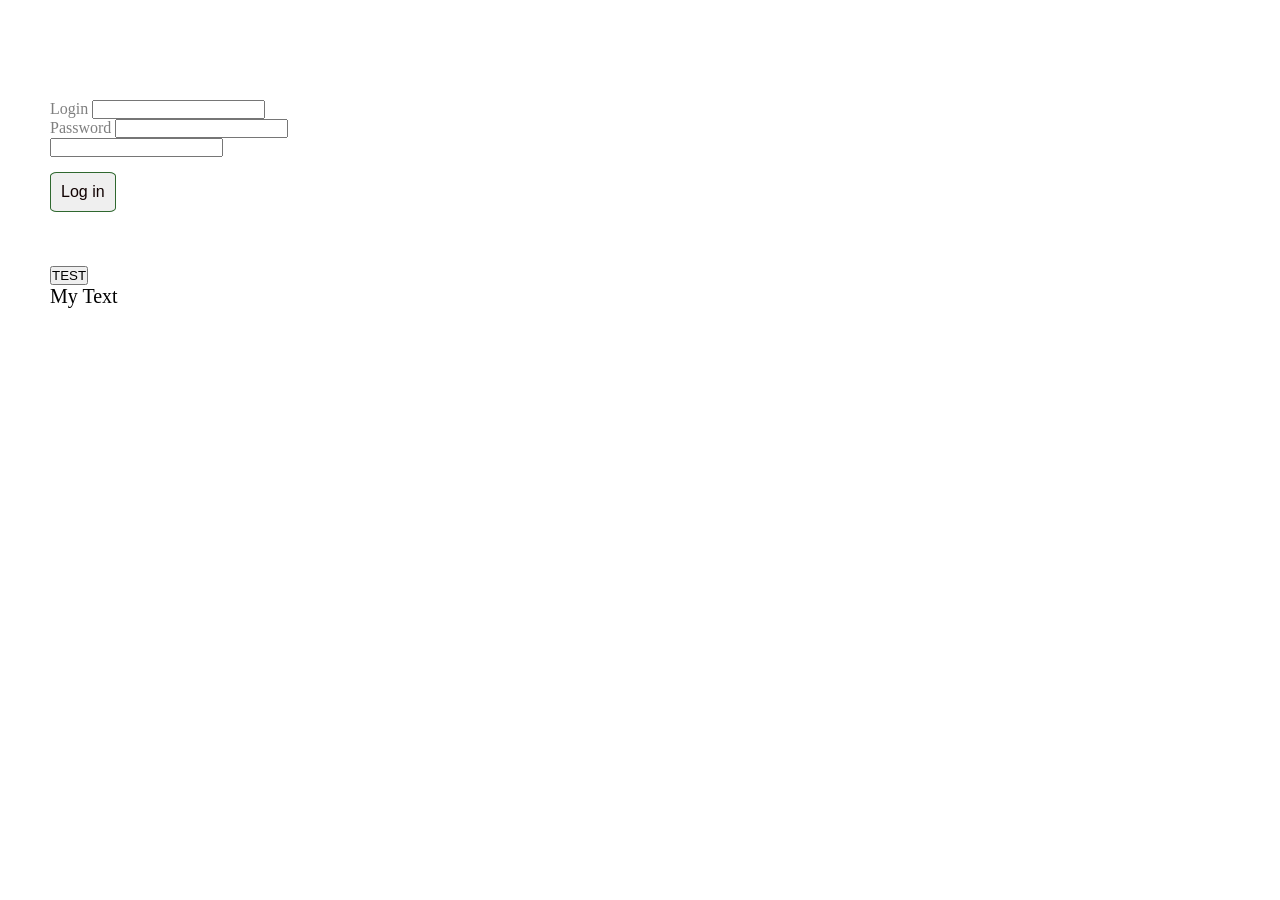
<file: 4/index.html>
<!DOCTYPE html>
<html lang="en">
<head>
    <meta charset="UTF-8">
    <meta http-equiv="X-UA-Compatible" content="IE=edge">
    <meta name="viewport" content="width=device-width, initial-scale=1.0">
    <link rel="stylesheet" href="./style.css">
    <title>Document</title>
</head>
<body>
    
<div class="panel">
    <h1></h1>
        <lable class="form-label">Login</lable>
        <input class="form-control" type="text"/>
      <div class="form-group">
        <lable class="form-label">Password</lable>
        <input type="password" id="p1"><br>
        <input type="password" id="p2">
      </div>
      <button onclick="check()"
      class="btn">Log in</button>
    </div>
     
    <div class="click">
    <button onclick="chpok('text')">TEST</button>
<div id="text">
    My Text
</div>
</div>
</body>
<script src="./index.js"></script>
</html>
</file>
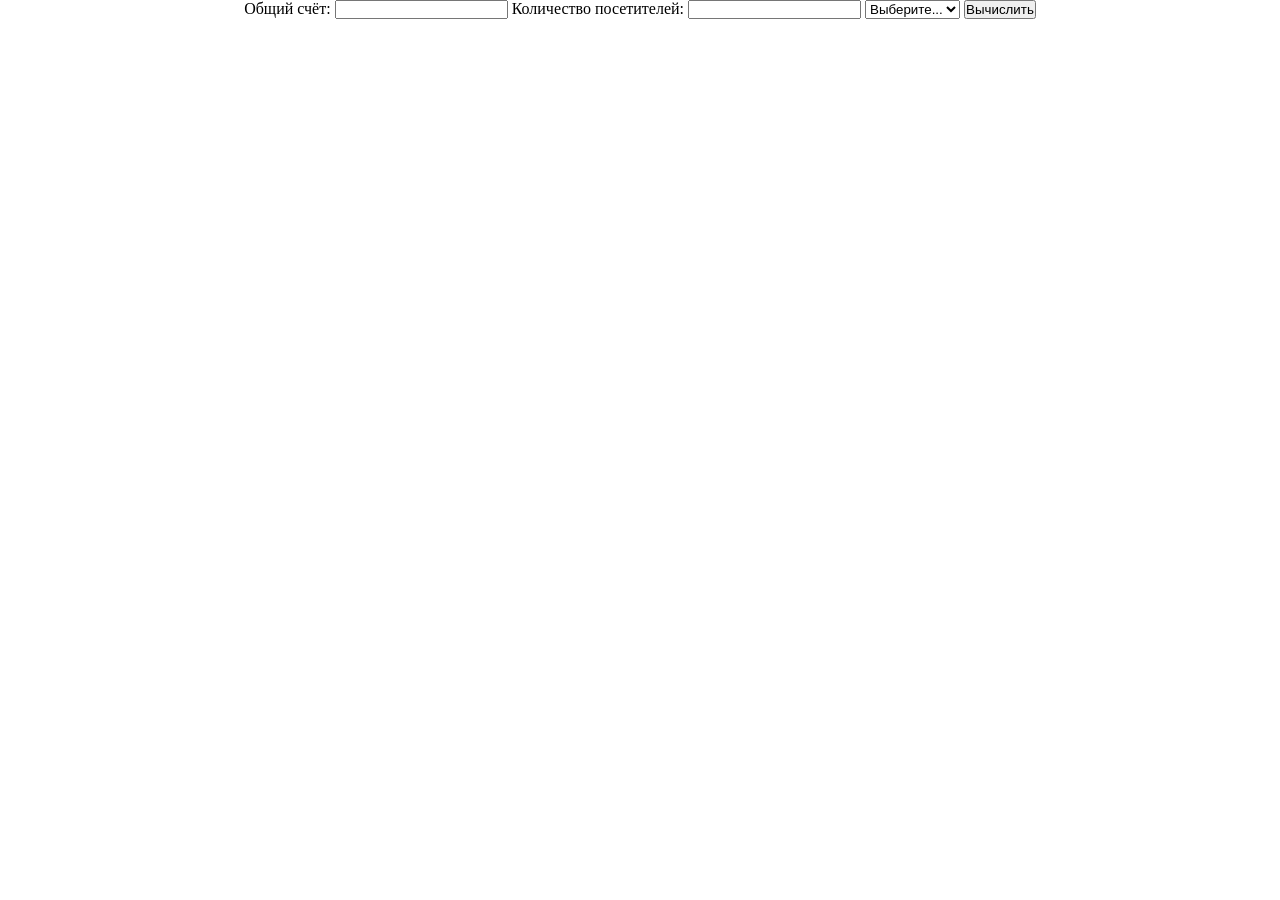
<file: 5/tip - amount/index.html>
<!DOCTYPE html>
<html lang="en">
<head>
    <meta charset="UTF-8">
    <meta http-equiv="X-UA-Compatible" content="IE=edge">
    <meta name="viewport" content="width=device-width, initial-scale=1.0">
    <link rel="stylesheet" href="./style.css">
    <title>Document</title>
</head>
<body>
    
        <div class="container">
            <label for="amount"> Общий счёт:</label>
            <input type="number" id="amount">
            <label for="guests"> Количество посетителей:</label>
            <input type="number" id="guests">
            <select name="" id="quality">
                 <option value="0"> Выберите...</option>
                 <option value="0.3"> 30%</option>
                 <option value="0.2"> 20%</option>
                 <option value="0.15"> 15%</option>
                 <option value="0.1"> 10%</option>
                 <option value="0.05"> 5%</option>
            </select>
            <button id="countBtn"> Вычислить</button>
    
            <div id="tip-amount"></div>
        </div>


</body>
<script src="./index.js"></script>
</html>
</file>
<file: 4/style.css>
*{
  margin: 0;
  box-sizing: border-box;
  padding: 0;
}

.panel {
  margin-top: 100px ;
  color: rgba(0, 0, 0, 0.5);
  margin-left: 50px;
}


.btn {
  border: 1px solid #2f682f;
  padding: 10px;
  border-radius: 10%;
  margin-top: 15px;
  font-size: 16px;
  cursor: pointer;
  color: rgb(17, 2, 2);
}


.click{
  padding-top: 50px;
  padding-left: 50px;
  font-size: 20px;

}
</file>
<file: 5/tip - amount/style.css>
*{
    margin: 0;
    padding: 0;
    box-sizing: border-box;
}
body {
    display: flex;
    justify-content: center;
    flex-direction: column;
    align-items: center;

}

#tip-amount {
    visibility: hidden;

}
#tip-amount.show {
    visibility: visible;
}

#tip-amount{
    margin: auto;
    width: 200px;
    height: 70px;
    border-radius: 20%;
    border: 1px solid black;
    animation: 3s forwards;
    text-align: center;
    display: flex;
    align-items: center;
    background-color: rgb(79, 163, 79);
    margin-top: 300px;
}
</file>
